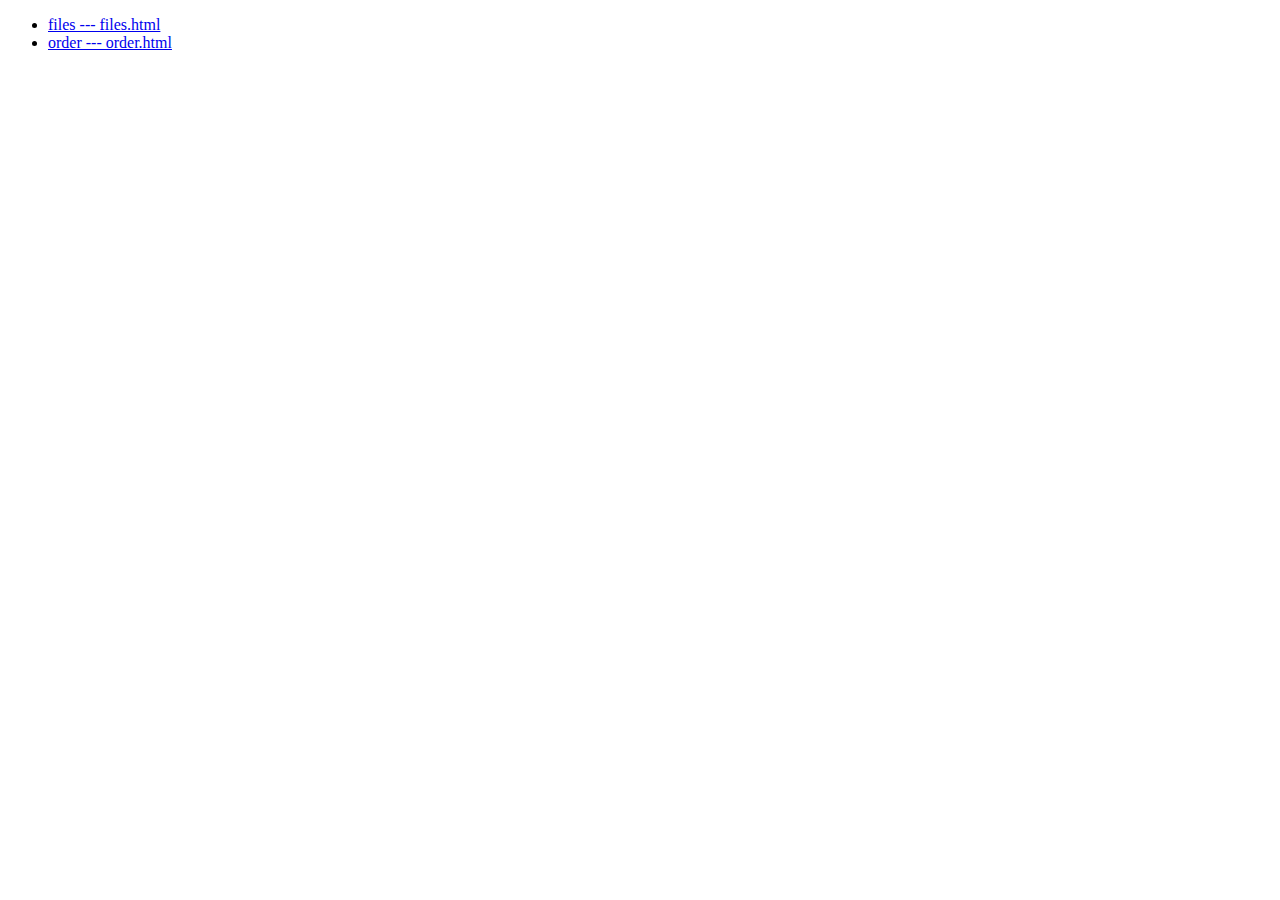
<file: index.html>
<!DOCTYPE html>
<html lang="en">
  <head>
    <meta charset="UTF-8" />
    <meta http-equiv="X-UA-Compatible" content="IE=edge" />
    <meta name="viewport" content="width=device-width, initial-scale=1.0" />
    <title>Document</title>
  </head>
  <body>
    <ul>
      <li>
        <a href="./files.html">files --- files.html</a>
      </li>
      <li>
        <a href="./order.html">order --- order.html</a>
      </li>
    </ul>
  </body>
</html>
</file>
